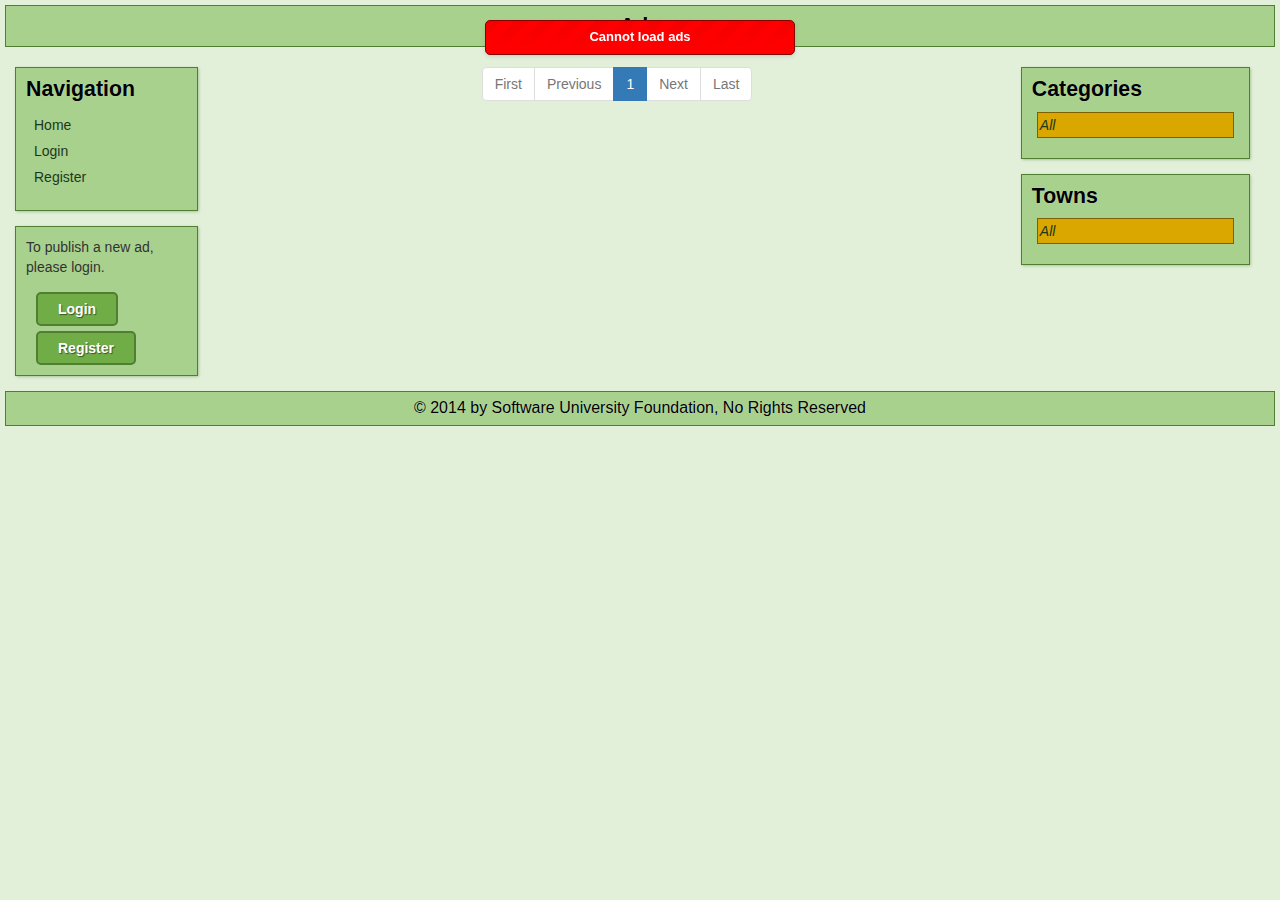
<file: app/index.html>
<!DOCTYPE html>

<html ng-app="app" ng-controller="AppController">

<head>
    <!-- Load CSS files -->
    <link rel="stylesheet" href="css/bootstrap.css" />
    <link rel="stylesheet" href="css/bootstrap-theme.css" />
    <link rel="stylesheet" href="css/app.css" />

    <meta charset="utf-8">
    <title>Ads</title>
</head>

<body>

<header id="app-header">
    <div ng-include="'templates/partial/header.html'"></div>
</header>

<div id='app-content'>
    <div class='col-md-2 sidebar'>
        <div ng-include="'templates/partial/left-sidebar.html'"></div>
    </div>

    <div class='col-md-10' ng-view ng-controller="RightSidebarController">
    </div>

    <!--<div class='col-md-2 sidebar' ng-controller="RightSidebarController">-->

    <!--</div>-->

    <!--<div class='col-md-8' ng-view>-->
    <!--</div>-->

    <!--<div class='col-md-2 sidebar' ng-controller="RightSidebarController">-->
        <!--<div ng-include="'templates/partial/right-sidebar.html'"></div>-->
    <!--</div>-->
</div>

<footer id="app-footer">
    &copy; 2014 by Software University Foundation, No Rights Reserved
</footer>

<!-- Load app libraries -->
<script src="lib/angular/angular.js"></script>
<script src="lib/angular/angular-route.js"></script>
<script src="lib/angular/angular-resource.js"></script>
<script src="lib/jquery/jquery-2.1.3.js"></script>
<script src="lib/jquery.noty/jquery.noty.js"></script>
<script src="lib/bootstrap/bootstrap-3.1.1.js"></script>
<script src="lib/ui.bootstrap/ui.bootstrap.pagination-0.12.0.js"></script>

<!-- Load app source code: main script, services, controllers, etc. -->
<script src="js/app.js"></script>

<script src="js/services/adsServices.js"></script>
<script src="js/services/authService.js"></script>
<script src="js/services/notifyService.js"></script>
<script src="js/services/userService.js"></script>

<script src="js/controllers/AppController.js"></script>
<script src="js/controllers/HomeController.js"></script>
<script src="js/controllers/RightSidebarController.js"></script>
<script src="js/controllers/LoginController.js"></script>
<script src="js/controllers/RegisterController.js"></script>
<script src="js/controllers/UserPublishNewAdController.js"></script>
<script src="js/controllers/UserAdsController.js"></script>

</body>

</html>
</file>
<file: app/css/app.css>
body {
    font-family: Calibri, Arial, serif;
    background-color: #E2F0D9;
}

#app-header {
    background-color: #A9D18E;
    border: #507E32 1px solid;
    text-align: center;
    padding: 5px;
    font-size: 16pt;
    font-weight: bold;
    color: black;
    text-shadow: rgba(255, 255, 255, 0.5) 0.5px 0.5px 1px;
    margin: 5px;
}

#app-header .user-area {
    float: right;
    font-size: 11pt;
    font-weight: normal;
    margin: 5px 5px 0 0;
}

#app-header .user-area span {
    margin-right: 15px;
}

#app-footer {
    clear: both;
    background-color: #A9D18E;
    border: #507E32 1px solid;
    text-align: center;
    padding: 5px;
    font-size: 12pt;
    font-weight: normal;
    color: black;
    text-shadow: rgba(255, 255, 255, 0.5) 0.3px 0.3px 1px;
    margin: 5px;
}

ul.pagination {
    display: table;
    margin: 15px auto;
}

ul.ads {
    padding: 0;
}

ul.ads li {
    list-style-type: none;
}

.box {
    width: 100%;
    display: block;
    background: #A9D18E;
    border: #507E32 1px solid;
    margin: 15px 0;
    padding: 10px;
    box-shadow: rgba(80, 126, 50, 0.5) 0.5px 0.5px 3px;
}

.box h1 {
    margin: 0 0 10px 0;
    font-size: 18pt;
    font-weight: bold;
    color: black;
    text-shadow: rgba(255, 255, 255, 0.5) 0.3px 0.3px 1px;
}

.box h2 {
    margin: 0 0 10px 0;
    font-size: 16pt;
    font-weight: bold;
    color: black;
    text-shadow: rgba(255, 255, 255, 0.5) 0.3px 0.3px 1px;
}

ul.sidebar-menu {
    padding: 0px 5px;
}

ul.sidebar-menu li {
    list-style-type: none;
    cursor: pointer;
    border: 1px solid rgba(0,0,0,0);
    padding: 2px;
    color: #1c381c;
}

ul.sidebar-menu li:hover {
    background: #9ec684; ;
}

ul.sidebar-menu li.special {
    font-style: italic;
}

ul.sidebar-menu li.selected {
    background: #DAA600;
    border: 1px solid #7F6000;
}

ul.sidebar-menu li a, ul.sidebar-menu li a:focus {
    outline: none;
    display: block;
    text-decoration: none;
    color: #1c381c;
}

.button, .button:focus {
    color: white;
    font-size: 14px;
    font-weight: bold;
    text-shadow: rgba(0, 0, 0, 0.5) 1px 1px 1px;
    background: #70AD47;
    border: 2px solid #507E32;
    border-radius: 5px;
    text-decoration: none;
    padding: 5px 20px;
    display: inline-block;
    margin: 5px 10px 0px 10px;
    outline: none;
}

.button:hover {
    background: #87c649;
    border: 2px solid #649636;
    text-decoration: none;
    color: white;
    text-shadow: rgba(0, 0, 0, 0.5) 1px 1px 1px;
    cursor: pointer;
}

.link {
    color: #2E75B6;
    text-decoration: none;
    padding: 0;
    border-bottom: 1px dotted #2E75B6;
    cursor: pointer;
}

.link:hover {
    color: #29619d;
    text-decoration: none;
}

.no-data {
    font-size: 18px;
}

.image-box {
    width: 150px;
    height: 150px;
    display: inline-block;
    border: 1px solid rgba(100, 155, 63, 0.51);
    text-align: center;
}

.image-box:before
{
    content: '';
    height: 100%;
    display: inline-block;
    vertical-align: middle;
}

.image-box img, .image-box p {
    max-width: 100%;
    max-height: 100%;
    display: inline-block;
    vertical-align: middle;
}

.ad-image {
    max-width: 150px;
    max-height: 150px;
}

label {
    min-width: 75px;
}
</file>
